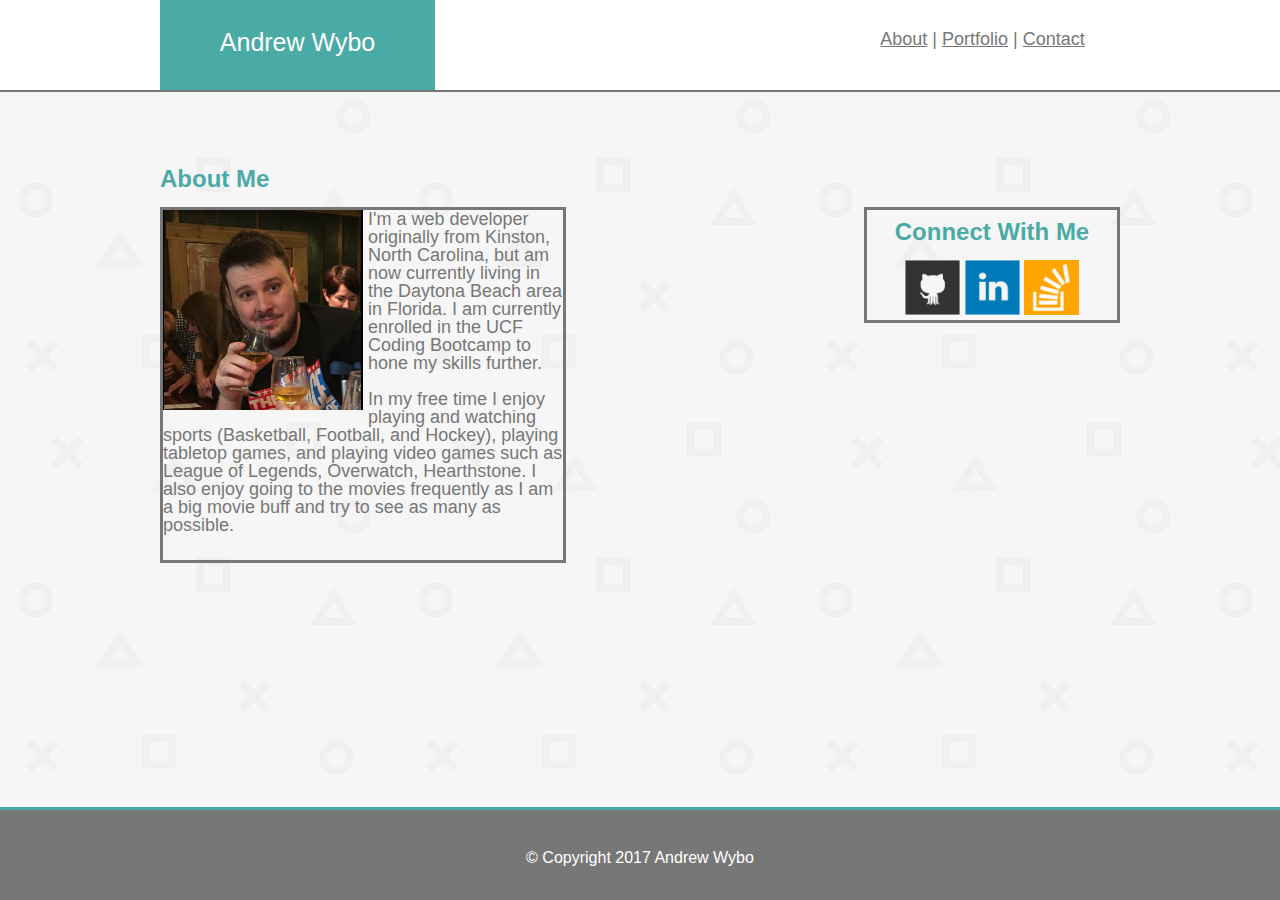
<file: index.html>
<!DOCTYPE html>
<html>
<head>
    <title>About Andrew Wybo</title>
    <link rel="stylesheet" type="text/css" href="assets/css/reset.css">
    <link rel="stylesheet" type="text/css" href="assets/css/style.css">   
</head>

<body>
    <div class="containerheader">
            <div class="containercontent">    
                <div class="name">
                    <h1>Andrew Wybo</h1>
                </div>
                <div class="links">
                    <a href="index.html">About</a> |
                    <a href="portfolio.html">Portfolio</a> |
                    <a href="contact.html">Contact</a> 
                </div>
            </div>
    </div>

    <div class="wrapper">
        <div class="about">
            <h2>About Me</h2>
            <br>
        </div>    
        <div class="info">    
            <img id="profile" src="assets/images/profilepic.PNG">
            <p>I'm a web developer originally from Kinston, North Carolina, but am now currently living in the Daytona Beach area in Florida. I am currently enrolled in the UCF Coding Bootcamp to hone my skills further.</p>
            <br>
            <p>In my free time I enjoy playing and watching sports (Basketball, Football, and Hockey), playing tabletop games, and playing video games such as League of Legends, Overwatch, Hearthstone.  I also enjoy going to the movies frequently as I am a big movie buff and try to see as many as possible.  
        </div>

        <div class="social">
            <h2>Connect With Me</h2>
            <br>
            <a href="http://github.com/wyb0"><img src="assets/images/github.png" class="socialmedia" alt="github"></a>
            <a href="https://linkedin.com/in/joseph-wybo-bbb198147/"><img src="assets/images/linkedin.png" class="socialmedia" alt="linkedin"></a>
            <a href="https://stackexchange.com/users/11502686/andrew-wybo"><img src="assets/images/stackoverflow.png" class="socialmedia" alt="stackoverflow"></a>
        </div>
    </div>

    <div class="footer">
        <p>© Copyright 2017 Andrew Wybo<p>
    </div>

</body>
</html>
</file>
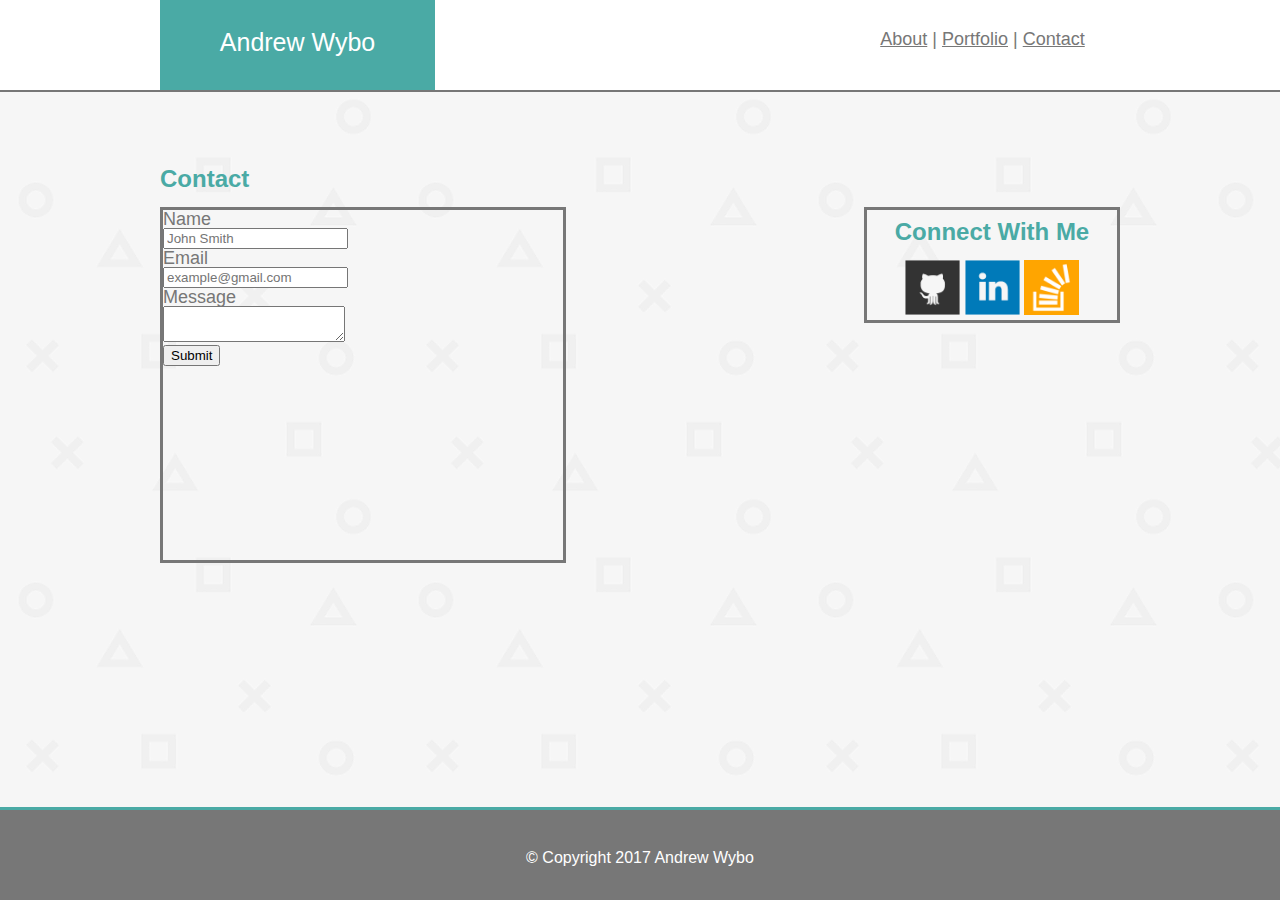
<file: contact.html>
<!DOCTYPE html>
<html>
<head>
    <title>About Andrew Wybo</title>
    <link rel="stylesheet" type="text/css" href="assets/css/reset.css">
    <link rel="stylesheet" type="text/css" href="assets/css/style.css">   
</head>
<body> 
    <div class="containerheader">
        <div class="containercontent">    
            <div class="name">
                <h1>Andrew Wybo</h1>
            </div>
            <div class="links">
                <a href="index.html">About</a> |
                <a href="portfolio.html">Portfolio</a> |
                <a href="contact.html">Contact</a> 
            </div>
        </div>
    </div>
    <div class="wrapper">
        <div class="about">
            <h2>Contact</h2>
            <br>
        </div>    
        <div class="info">
        <ul>
            <li>
                <label for="name">
                <p>Name</p></label>
                <input type="text" id="name" name="name" placeholder="John Smith" required="required">
            </li>
            <li>
                <label for="email">
                <p>Email</p></label>
                <input type="email" id="email" name="email" placeholder="example@gmail.com" required="required">
            </li>
            <li>
                <label for="message">
                <p>Message</p></label>
                <textarea id="message" name="message" required="required"></textarea>
            </li>
            </ul>
                <input type="submit">
                </form>
        </div>
        <div class="social">
            <h2>Connect With Me</h2>
            <br>
            <a href="http://github.com/wyb0"><img src="assets/images/github.png" class="socialmedia" alt="github"></a>
            <a href="https://linkedin.com/in/joseph-wybo-bbb198147/"><img src="assets/images/linkedin.png" class="socialmedia" alt="linkedin"></a>
            <a href="https://stackexchange.com/users/11502686/andrew-wybo"><img src="assets/images/stackoverflow.png" class="socialmedia" alt="stackoverflow"></a>
        </div>
    </div>
<div class="footer">
        <p>© Copyright 2017 Andrew Wybo<p>
    </div>
</body>
</html>
</file>
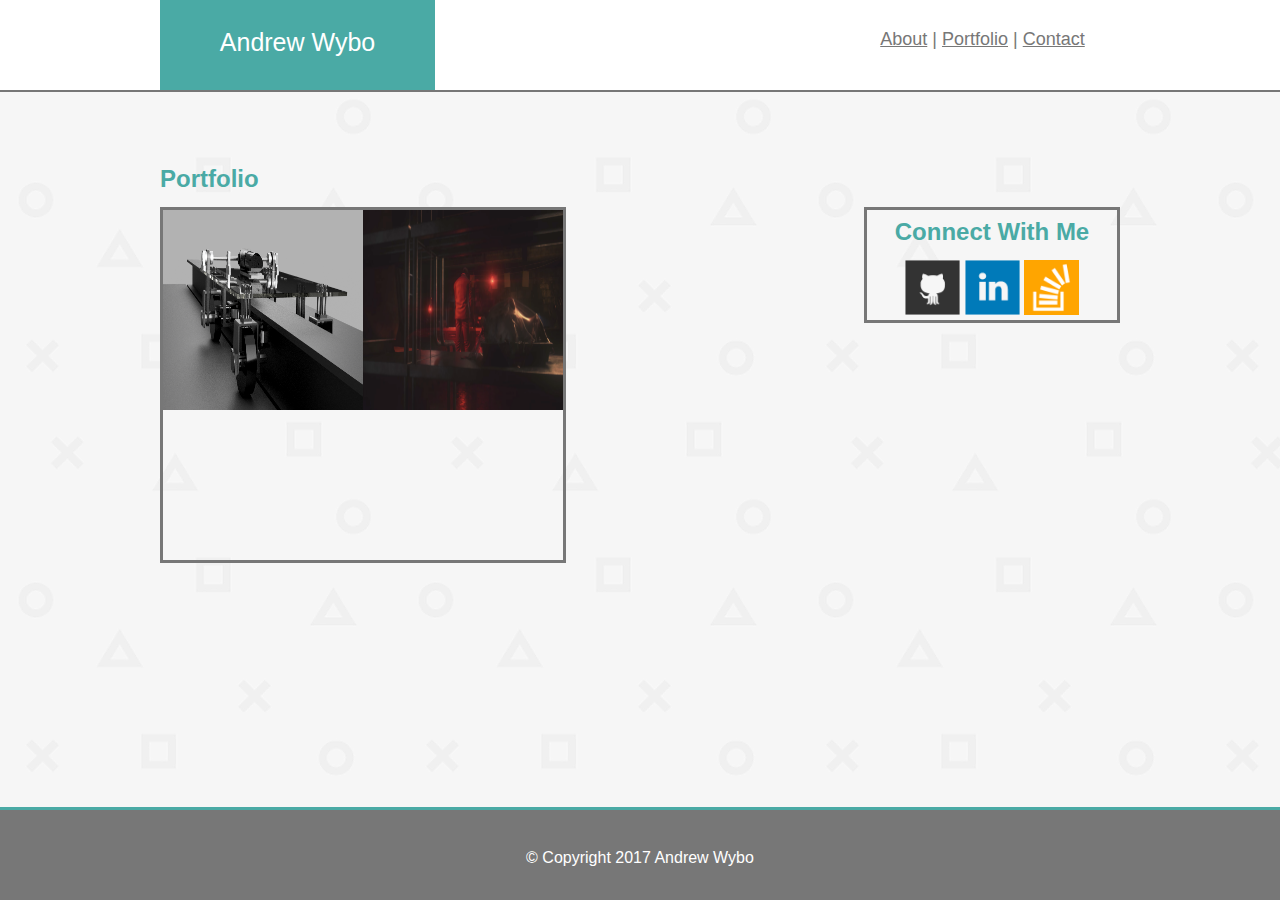
<file: portfolio.html>
<!DOCTYPE html>
<html>
<head>
    <title>About Andrew Wybo</title>
    <link rel="stylesheet" type="text/css" href="assets/css/reset.css">
    <link rel="stylesheet" type="text/css" href="assets/css/style.css">   
</head>

<body>
  
        <div class="containerheader">
            <div class="containercontent">    
                <div class="name">
                    <h1>Andrew Wybo</h1>
                </div>
                <div class="links">
                    <a href="index.html">About</a> |
                    <a href="portfolio.html">Portfolio</a> |
                    <a href="contact.html">Contact</a> 
                </div>
            </div>
        </div>

        <div class="wrapper">
                <div class="about">
                    <h2>Portfolio</h2>
                    <br>
                </div>    
                <div class="info">    
                    <img class="project1" src="assets/images/project1.png">
                    <img class="project2" src="assets/images/project2.png">
                    
                    
                </div>

            
            <div class="social">
                    <h2>Connect With Me</h2>
                    <br>
                    <a href="http://github.com/wyb0"><img src="assets/images/github.png" class="socialmedia" alt="github"></a>
                    <a href="https://linkedin.com/in/joseph-wybo-bbb198147/"><img src="assets/images/linkedin.png" class="socialmedia" alt="linkedin"></a>
                    <a href="https://stackexchange.com/users/11502686/andrew-wybo"><img src="assets/images/stackoverflow.png" class="socialmedia" alt="stackoverflow"></a>
                </div>
            

        <div class="footer">
                <p>© Copyright 2017 Andrew Wybo<p>
            </div>
        

</body>
</html>
</file>
<file: assets/css/style.css>
body {
    font-family: 'Arial', 'Helvetica Neue', Helvetica, sans-serif;
    background: url("../images/background.png");
    color: #777777;
}

.containerheader {
    background: #ffffff; 
    width: 100%;
    height: 90px;
    border-bottom: solid;
    border-bottom-width: 2px;
    border-color: #777777;
}

.containercontent {
    width: 960px;
    margin: auto;
}

.name {
    background: #4aaaa5;
    color: #ffffff; 
    text-align: center;
    width: 275px;
    height: 60px;
    padding-top: 30px;
    font-size: 25px;
    float: left;
}

a {
    color: #777777;
}

.links {
    background: #ffffff;
    text-align: center;
    width: 275px;
    height: 59px;
    padding-top: 30px;
    font-size: 18px;
    float: right;
}

.wrapper {
    width: 100%;
    max-width: 960px;
    margin: 0 auto;
    clear: both;
    font-family: 'Arial', 'Helvetica Neue', Helvetica, sans-serif;
    margin-top: 75px;
}

h2 {
    color: #4aaaa5;
    font-size: 24px;
    font-weight: bold;
}

.info {
    width:400px;
    height:350px;
    border: solid;
    float: left;
    font-size: 18px;
}

#profile {
    margin-right: 5px;
    height: 200px;
    width: 200px;
    float: left;
}

.social {
    text-align: center;
    width: 250px;
    height: 100px;
    border: solid;
    float: right;
    padding-top: 10px;
    }

.socialmedia {
    height: 55px;
    width: 55px;
}

.project1{
    height: 200px;
    width: 200px;
    float: left;
    
}

.project2 {
    height: 200px;
    width: 200px;
    float: left;
}

.footer {
    background: #777777; 
    color: #ffffff;
    text-align: center;
    width: 100%;
    height: 50px;
    position: absolute;
    right: 0;
    bottom: 0;
    left: 0;
    border-top: solid;
    border-bottom-width: 5px;
    border-color: #4aaaa5;
    padding-top: 40px;
}
</file>
